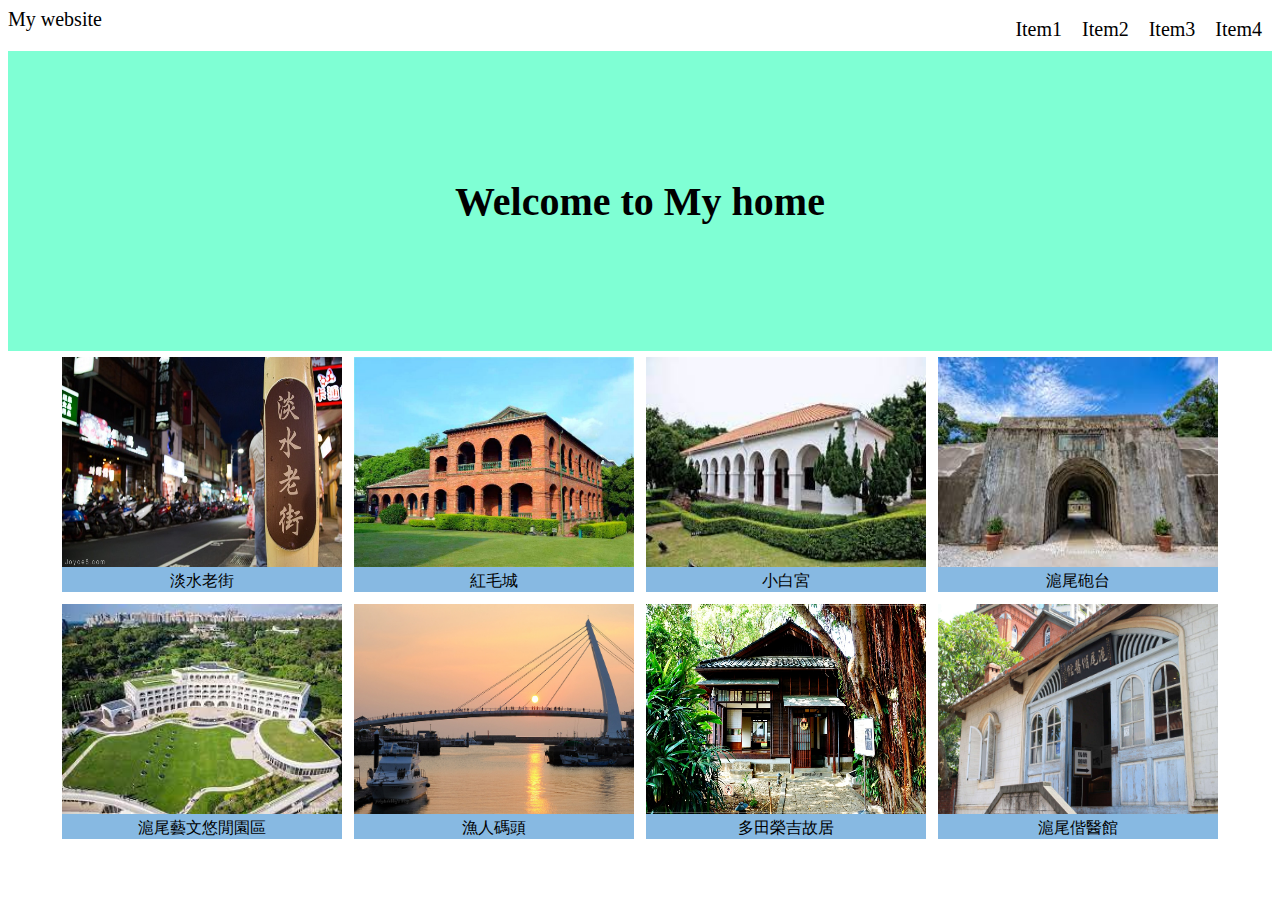
<file: My website.html>
<!DOCTYPE html>
<html>
    <head>
        <meta name="viewport" content="device-width, initial-scale=1.0,maximum-scale=1"/>
        <meta charset="utf-8"/>
        <title>My Website</title>
        <link rel="stylesheet" href="layout.css"/>
    </head>
    <body>
        <div class="frame">
            <div class="left">My website</div>
            <div class="right">
                <div class="item">Item1</div>
                <div class="item">Item2</div>
                <div class="item">Item3</div>
                <div class="item">Item4</div>
            </div>
            <div class="mobile"><img src="hamburger.png" width="30" height="30"></div>
        </div>
        <div class="welcome">
                <div class="text">Welcome to My home</div>
        </div>
    
        <div class="content">
            <div class="para">
                <div class="site"><div class="picture"><img src="淡水老街.jpg"><br/>淡水老街</div></div>
                <div class="site"><div class="picture"><img src="紅毛城.jpg"/><br/>紅毛城</div></div>
            </div>
            <div class="para">
                <div class="site"><div class="picture"><img src="小白宮.jpg"/><br/>小白宮</div></div>
                <div class="site"><div class="picture"><img src="滬尾砲台.jpg"/><br/>滬尾砲台</div></div>  
            </div>
            <div class="para">
            <div class="site"><div class="picture"><img src="滬尾藝文休閒園區.jpg"/><br/>滬尾藝文悠閒園區</div></div>
                <div class="site"><div class="picture"><img src="漁人碼頭.jpg"/><br/>漁人碼頭</div></div>
            </div>
            <div class="para">
                <div class="site"><div class="picture"><img src="多田榮吉故居.jpg"/><br/>多田榮吉故居</div></div>
                <div class="site"><div class="picture"><img src="滬尾偕醫館.jpg"/><br/>滬尾偕醫館</div></div>
            </div>
                     
            
        </div>





    </body>
    
</html>
</file>
<file: layout.css>
.frame{
    display:flex;
    font-size: 20px;
}
.left{
    flex:none;
    width:200px;
}
.right{
    display:flex;
    flex:auto;
    justify-content: flex-end;
    
}
.item{
    display: block;
    flex:none;
    text-align: center;
    padding:10px;
}
.mobile{
    display:none;
}


.welcome{
    display: flex;
    justify-content: center;
    align-items:center;
    margin:0px;
    height: 300px;
    background-color:aquamarine;
    
}
.text{
    font-size:40px;
    text-align:center;
    font-weight: bold;
}
.content{
    display: flex;
    justify-content: center;
    align-items: center;
    margin:auto;
    width: 1200px;
    flex-wrap:wrap;
    
}
.para{
    display: flex;
    justify-content: center;
    width: 600px;
    margin: 0px -8px 0px -8px;
}

.site{
    flex:none;
    width:280;margin:6px;
    justify-content: center;
    text-align: center;
    background-color: rgb(135, 185, 226);
    

}

.picture img{
    width: 280px;
    height: 210px;
    margin: 0px;
    aspect-ratio: 16/9;
    
}


    
@media (max-width:1200px){
    .content{flex-wrap:wrap; width: 90%;}
    .para{flex-wrap: wrap; ;width:90%;} 
    .site{width: 45%; }
    .picture img{
       width: 100%;
       height: 100%;
        
    }
    
}

@media (max-width:600px){
    .text{
        font-size: 30px;
    }
    .para{width:90%;}
    .site{width: 90%; }
    .item{
        display:none;
    }
    .mobile{
        display:block;
    }
}
</file>
